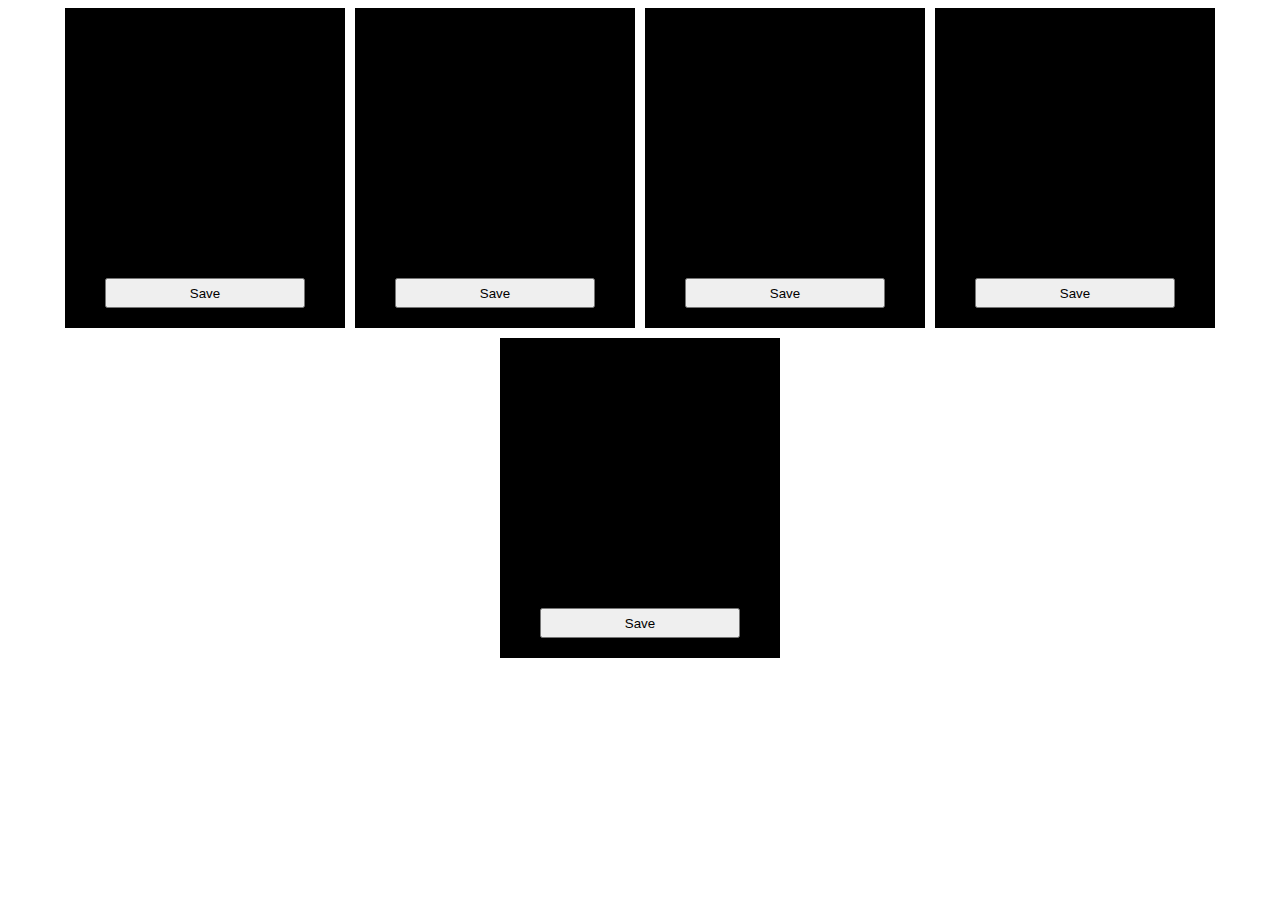
<file: index.html>
<!DOCTYPE html>
<html lang="en">

<head>
	<meta charset="UTF-8">
	<meta http-equiv="X-UA-Compatible" content="IE=edge">
	<meta name="viewport" content="width=device-width, initial-scale=1.0">
	<link rel="stylesheet" href="style.css">
	<title>Document</title>
</head>

<body>
	<div class="block-wrapper">
		<div class="parent-block"></div>
		<div class="parent-block"></div>
		<div class="parent-block"></div>
		<div class="parent-block"></div>
		<div class="parent-block"></div>
	</div>

	<script src="style.js"></script>
</body>

</html>
</file>
<file: style.css>
.block-wrapper {
	display: flex;
	flex-wrap: wrap;
	gap: 10px;
	justify-content: center;
}

.parent-block {
	width: 280px;
	height: 300px;
	background-color: black;
	display: flex;
	justify-content: center;
	align-items: flex-end;
	padding: 0 0 20px 0;
}
.block-btn {
	width: 200px;
	height: 30px;
	cursor: pointer;
	transition: 0.2s;
}
.block-btn:hover {
	background-color: aqua;
	border-radius: 50%;
}
</file>
